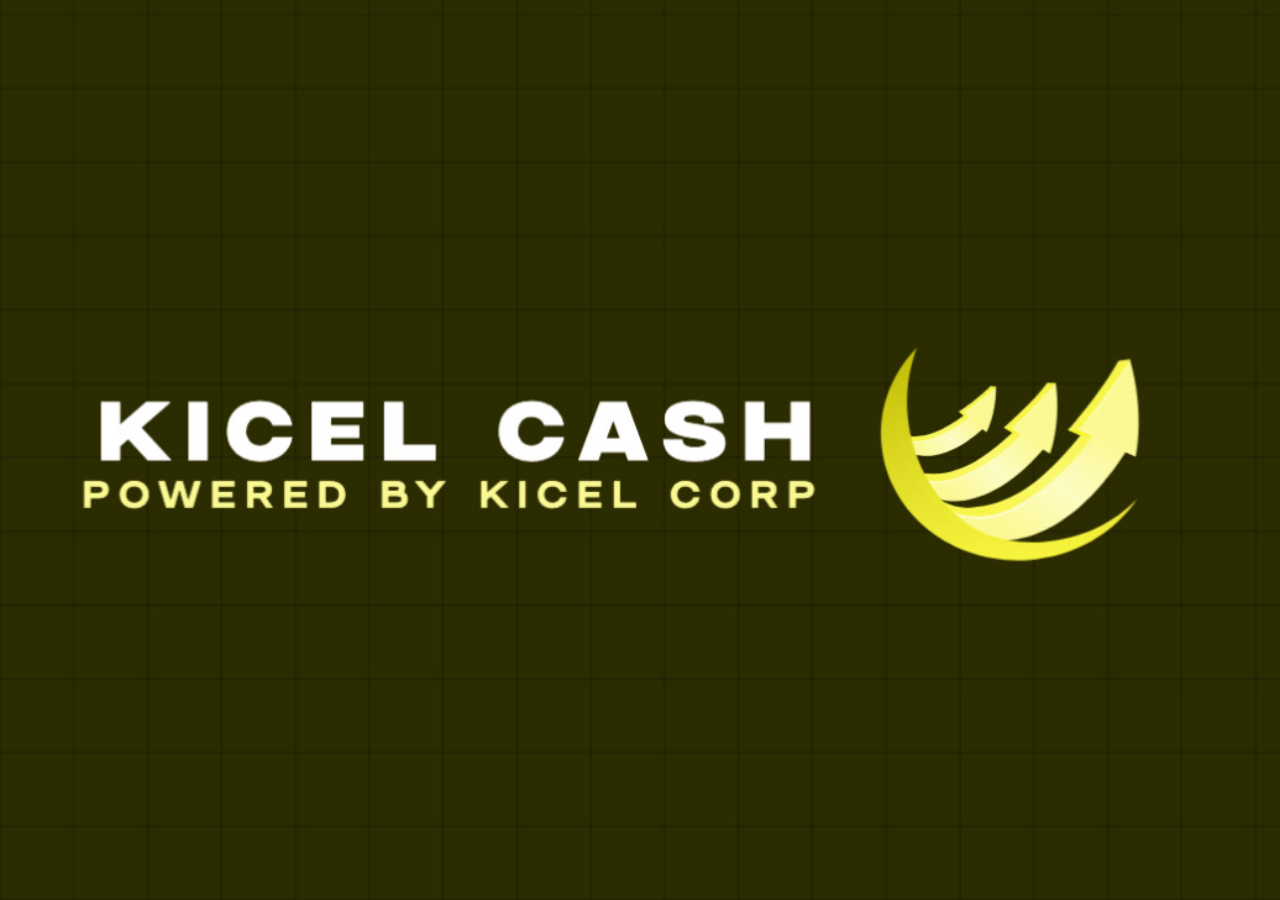
<file: index.html>
<!DOCTYPE html>
<html lang="en">
<head>
    <meta charset="UTF-8" />
    <meta name="viewport" content="width=device-width, initial-scale=1" />
    <title>Document</title>
    <link rel="stylesheet" href="kicel_cash.css" />
</head>
<body>
    
    <div id="splashEffect"></div>

    <script src="script.js"></script>
</body>
</html>
</file>
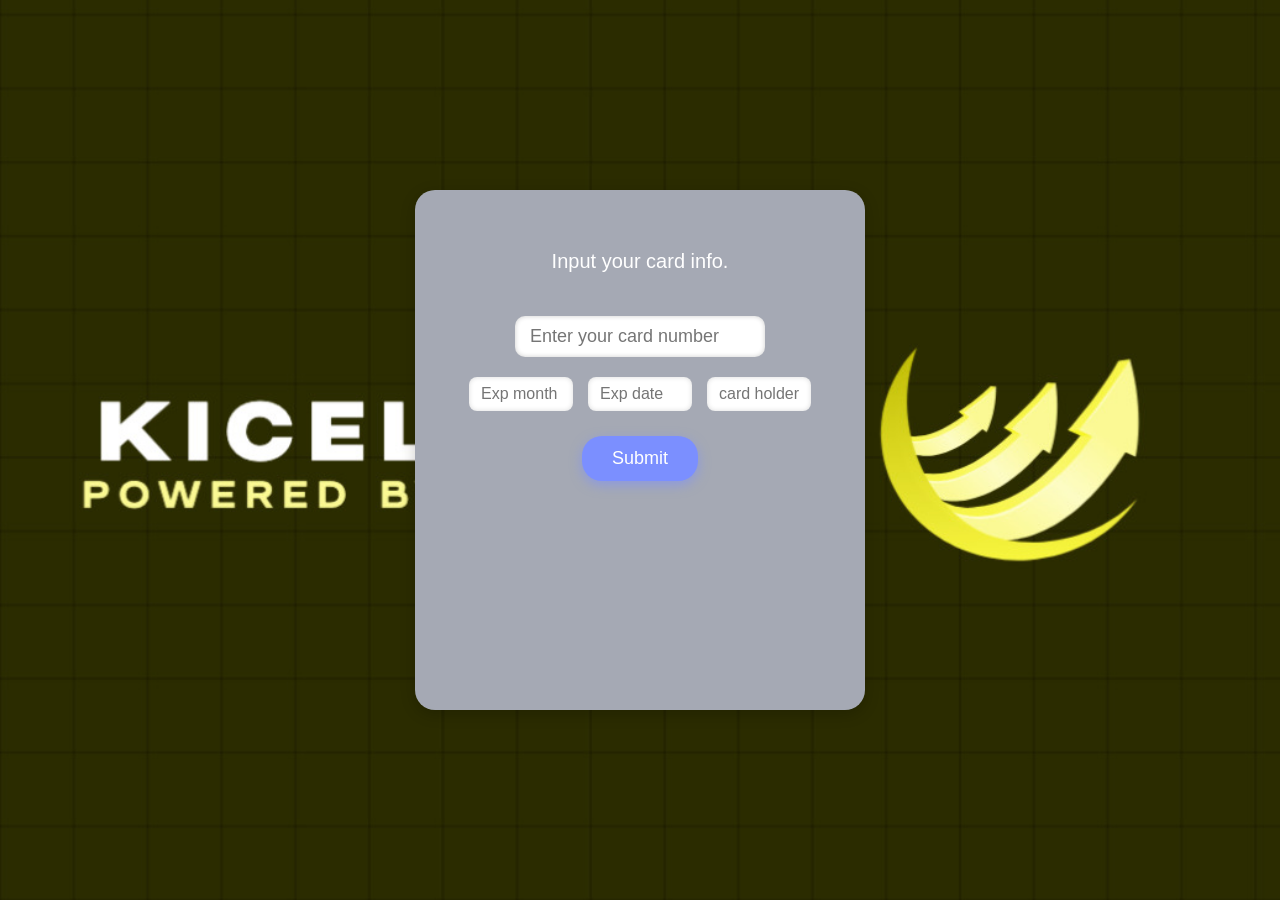
<file: start_paying.html>
<!DOCTYPE html>
<html lang="en">
<head>
    <meta charset="UTF-8" />
    <meta name="viewport" content="width=device-width, initial-scale=1" />
    <title>Document</title>
    <link rel="stylesheet" href="start_paying.css"/>
</head>
<body>
    <div class="centered-box">
  Input your card info.<br /><br />
  <input type="text" placeholder="Enter your card number" class="text-input" />
  
  <div class="small-inputs">
    <input type="text" placeholder="Exp month" class="small-text-input" />
    <input type="text" placeholder="Exp date" class="small-text-input" />
    <input type="text" placeholder="card holder" class="small-text-input" />
  </div>
  <button class="submit-button">Submit</button>
</div>
<p id="error-msg" style="color: #ff5555; margin-top: 10px;"></p>
</div>
</div>
<script src="script.js"></script>
</body>
</html>
</file>
<file: kicel_cash.css>
body {
    margin: 0;
    height: 100vh;
    opacity: 0;
    background-image: url('assets/Kicel\ cash\ logo.jpg');
    background-size: cover;
    background-position: center;
    background-repeat: no-repeat;
    background-attachment: fixed;
    transition: opacity 2s ease-in;
}

h1 {
    margin: 0;
    
}

.custom-button {
    position: absolute;
    padding: 10px 40px;
    font-size: 16px;
    color: white;
    border: none;
    border-radius: 5px;
    height: 100px;
    background: linear-gradient(to right, #ff6d6d, #ced655); /* gradient */
    cursor: pointer;
    bottom: 60%;
    left: 43%
}
#splashEffect {
  position: fixed;
  top: 50%;
  left: 50%;
  width: 0;
  height: 0;
  background: radial-gradient(circle, 
      #fb3200 0%, 
      #fea900 25%, 
      #f6fa00 50%, 
      #00ff40 75%, 
      #00c6ff 100%);
  border-radius: 50%;
  pointer-events: none;
  transform: translate(-50%, -50%);
  opacity: 0;
  transition: width 0.6s ease, height 0.6s ease, opacity 0.6s ease;
  z-index: 9999;
}

#splashEffect.active {
  width: 200vw;
  height: 200vw;
  opacity: 1;
}

.main-title {
    
    color: #f73232;
}
</file>
<file: start_paying.css>
body {
  margin: 0;
  height: 100vh;
  /* opacity: 0;  <-- remove or comment out unless you plan to animate */
  background-image: url("assets/Kicel cash logo.jpg");
  background-size: cover;
  background-position: center;
  background-repeat: no-repeat;
  background-attachment: fixed;
  display: flex;
  justify-content: center; /* horizontal center */
  align-items: center;     /* vertical center */
  background-color: #f0f0f0; /* light background for contrast */
  font-family: Impact, Haettenschweiler, 'Arial Narrow Bold', sans-serif;
}

.centered-box {
  background-color: #a5a9b4; /* blue-gray color */
  color: white;
  padding: 60px 100px;
  border-radius: 20px; /* curved corners */
  box-shadow: 0 4px 15px rgba(0,0,0,0.2);
  font-size: 20px;
  text-align: center;
  position: relative;
  z-index: 10;
  width: 250px;
  height: 400px;
}
.text-input {
  width: 100%;
  max-width: 300px;
  padding: 10px 15px;
  border-radius: 10px;
  border: none;
  font-size: 18px;
  box-shadow: inset 0 0 5px rgba(0,0,0,0.2);
  outline: none;
  margin-top: 20px;
  box-sizing: border-box;
  transition: box-shadow 0.3s ease;
}

.text-input:focus {
  box-shadow: 0 0 8px 2px #7b8fff;
}
.small-inputs {
  margin-top: 20px;
  display: flex;
  justify-content: center;
  gap: 15px;  /* space between the small inputs */
}

.small-text-input {
  width: 80px;
  padding: 8px 12px;
  border-radius: 8px;
  border: none;
  font-size: 16px;
  box-shadow: inset 0 0 5px rgba(0,0,0,0.15);
  outline: none;
  transition: box-shadow 0.3s ease;
}

.small-text-input:focus {
  box-shadow: 0 0 6px 2px #7b8fff;
}
.submit-button {
  margin-top: 25px;
  padding: 12px 30px;
  font-size: 18px;
  border: none;
  border-radius: 20px;
  background-color: #7b8fff;
  color: white;
  cursor: pointer;
  box-shadow: 0 4px 12px rgba(123, 143, 255, 0.6);
  transition: background-color 0.3s ease, box-shadow 0.3s ease;
}

.submit-button:hover {
  background-color: #5a6ddd;
  box-shadow: 0 6px 18px rgba(90, 109, 221, 0.8);
}
</file>
